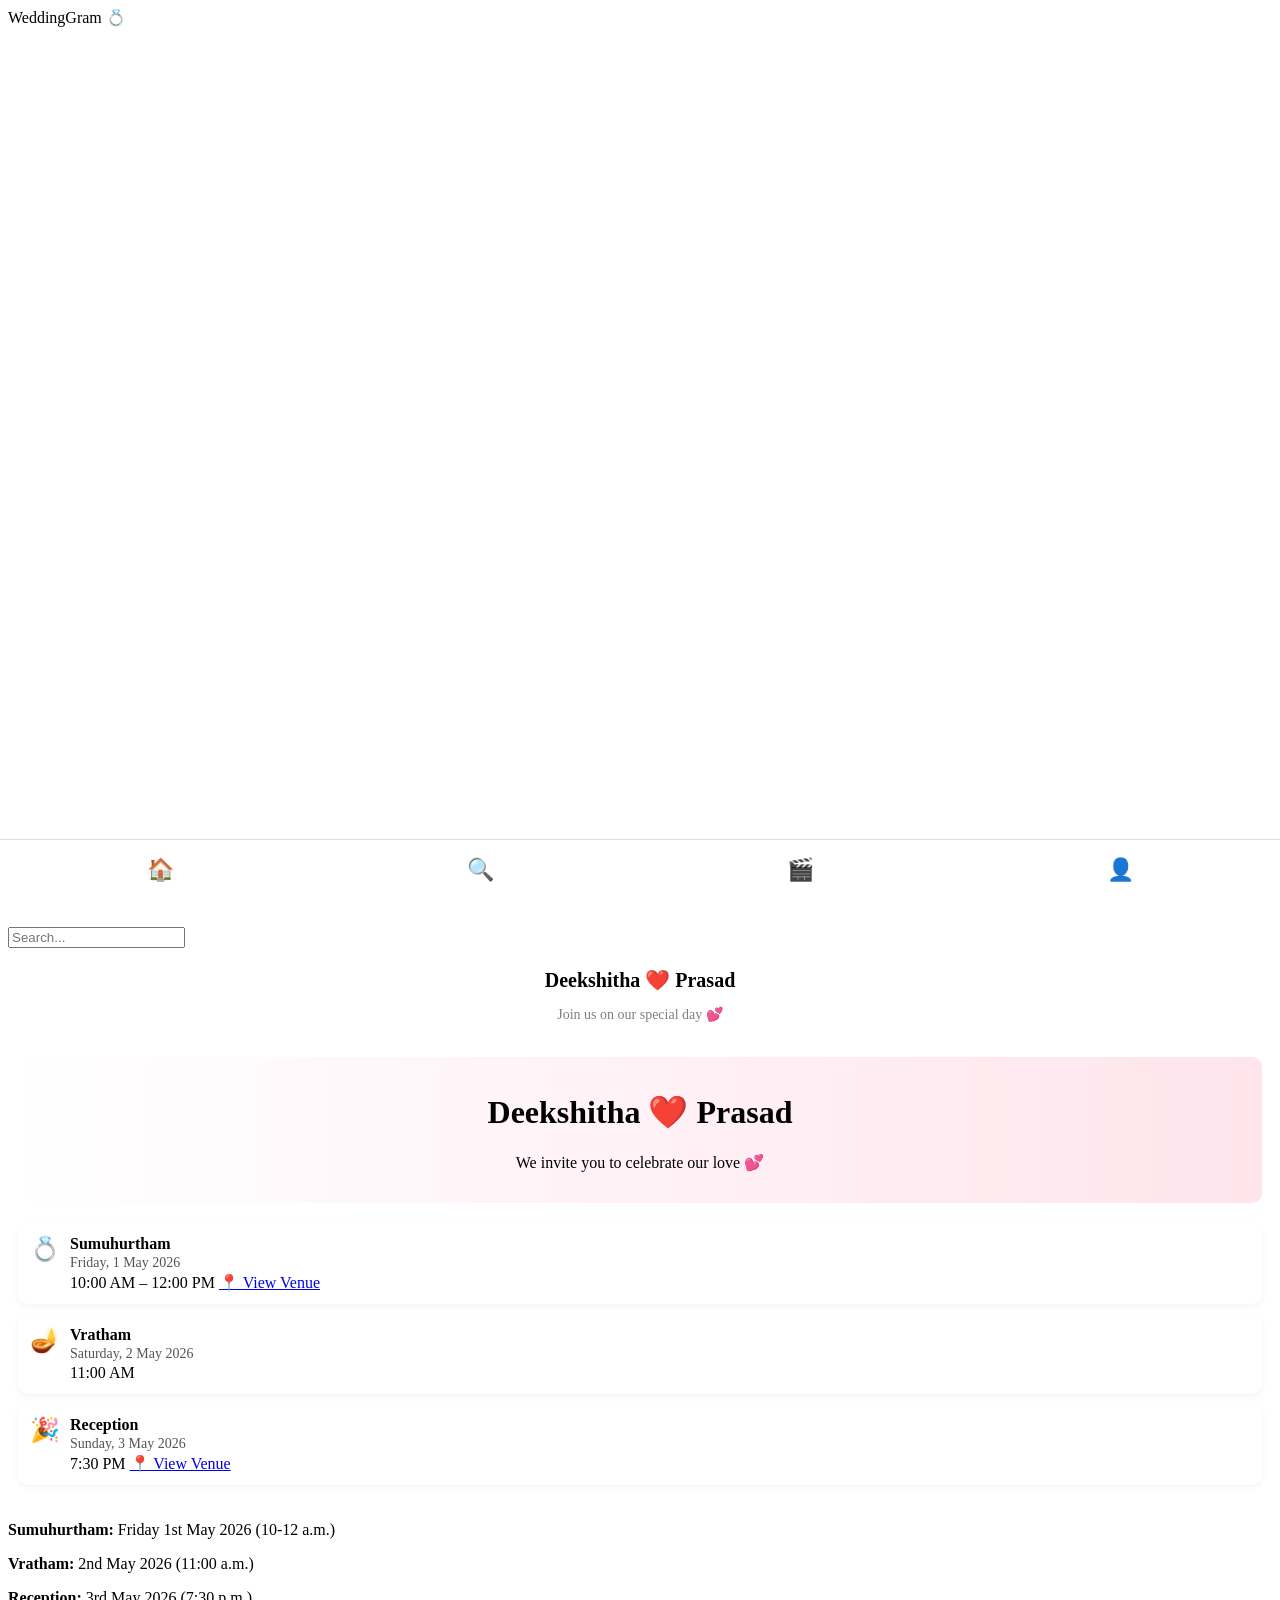
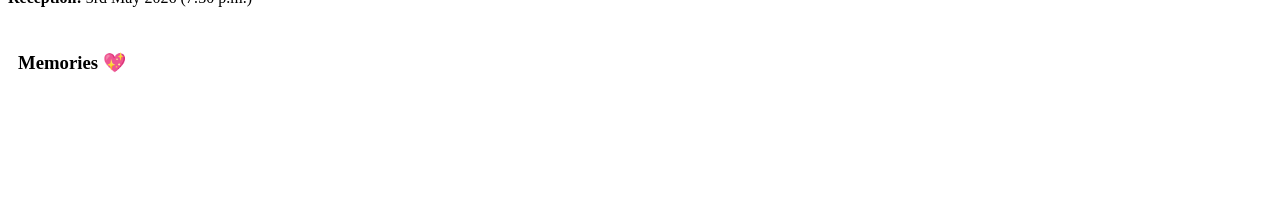
<file: index.html>
<!DOCTYPE html>
<html lang="en">
<head>
<meta charset="UTF-8">
<meta name="viewport" content="width=device-width, initial-scale=1.0">
<title>WeddingGram 💍</title>
<link rel="stylesheet" href="style.css">
</head>

<body>

<!-- ================= HOME ================= -->
<div id="homePage" class="page active">
  <div class="header">WeddingGram 💍</div>
  <div id="stories" class="stories"></div>
  <div id="home"></div>
</div>

<!-- ================= REELS ================= -->
<div id="reelsPage" class="page">
  <div class="reels-container" id="reels"></div>
</div>

<!-- ================= SEARCH ================= -->
<div id="searchPage" class="page">
  <input class="search-bar" placeholder="Search...">
  <div id="grid" class="grid"></div>
</div>

<!-- ================= PROFILE ================= -->
<div id="profilePage" class="page">

  <div class="profile-header">
    <h2>Deekshitha ❤️ Prasad</h2>
    <p>Join us on our special day 💕</p>
  </div>

  <!-- HERO -->
  <div class="profile-hero">
    <h1>Deekshitha ❤️ Prasad</h1>
    <p>We invite you to celebrate our love 💕</p>
  </div>

  <!-- EVENTS -->
  <div class="event-list">

    <div class="event-card">
      <div class="event-icon">💍</div>
      <div class="event-info">
        <h3>Sumuhurtham</h3>
        <p>Friday, 1 May 2026</p>
        <span>10:00 AM – 12:00 PM</span>
        <a href="https://maps.app.goo.gl/Y3QGjgfo3QVvBMjx7?g_st=ic" target="_blank">📍 View Venue</a>
      </div>
    </div>

    <div class="event-card">
      <div class="event-icon">🪔</div>
      <div class="event-info">
        <h3>Vratham</h3>
        <p>Saturday, 2 May 2026</p>
        <span>11:00 AM</span>
      </div>
    </div>

    <div class="event-card">
      <div class="event-icon">🎉</div>
      <div class="event-info">
        <h3>Reception</h3>
        <p>Sunday, 3 May 2026</p>
        <span>7:30 PM</span>
        <a href="https://maps.app.goo.gl/az7Q74on73bPLgwZ7?g_st=ic" target="_blank">📍 View Venue</a>
      </div>
    </div>

  </div>

  <!-- DETAILS -->
  <div class="wedding-details">
    <p><b>Sumuhurtham:</b> Friday 1st May 2026 (10-12 a.m.)</p>
    <p><b>Vratham:</b> 2nd May 2026 (11:00 a.m.)</p>
    <p><b>Reception:</b> 3rd May 2026 (7:30 p.m.)</p>
  </div>

  <!-- GALLERY -->
  <div class="profile-gallery">
    <h3>Memories 💖</h3>
    <div id="profileGrid" class="grid"></div>
  </div>

</div>

<!-- STORY MODAL -->
<div id="storyModal" class="story-modal hidden" onclick="closeStory()">
  <div class="progress"><div id="bar"></div></div>
  <img id="storyImg">
</div>

<!-- NAV -->
<div class="bottom-nav">
  <div onclick="showPage('homePage')">🏠</div>
  <div onclick="showPage('searchPage')">🔍</div>
  <div onclick="showPage('reelsPage')">🎬</div>
  <div onclick="showPage('profilePage')">👤</div>
</div>

<script src="data.js"></script>
<script src="script.js"></script>

</body>
</html>
</file>
<file: style.css>
/* ================= FIXED NAV ================= */
.bottom-nav{
  position:fixed;
  bottom:0;
  left:0;
  width:100%;
  height:60px;
  display:flex;
  justify-content:space-around;
  align-items:center;
  background:white;
  border-top:1px solid #ddd;
  z-index:1000;
}

.bottom-nav div{
  font-size:22px;
  flex:1;
  text-align:center;
}

/* Prevent content hiding behind nav */
body{
  padding-bottom:70px;
}

/* ================= REELS FIX ================= */
.reels-container{
  height:100vh;
  overflow-y:scroll;
  scroll-snap-type:y mandatory;
}

.reel{
  height:100vh;
  scroll-snap-align:start;
  background:black;
}

.reel video{
  width:100%;
  height:100%;
  object-fit:cover;
}

/* ================= PROFILE UI FIX ================= */
.profile-header{
  text-align:center;
  padding:20px 10px 10px;
}

.profile-header h2{
  margin:0;
  font-size:20px;
}

.profile-header p{
  color:gray;
  font-size:14px;
}

.profile-hero{
  text-align:center;
  padding:15px;
  background:linear-gradient(to right,#fff,#ffe4ec);
  border-radius:10px;
  margin:10px;
}

.event-list{
  padding:10px;
}

.event-card{
  display:flex;
  gap:10px;
  padding:12px;
  background:white;
  border-radius:10px;
  margin-bottom:10px;
  box-shadow:0 2px 6px rgba(0,0,0,0.05);
}

.event-icon{
  font-size:24px;
}

.event-info h3{
  margin:0;
  font-size:16px;
}

.event-info p{
  margin:2px 0;
  font-size:14px;
  color:#555;
}

.profile-gallery{
  padding:10px;
}

.grid{
  display:grid;
  grid-template-columns:repeat(3,1fr);
  gap:5px;
}

.grid img{
  width:100%;
  height:100px;
  object-fit:cover;
}
</file>
